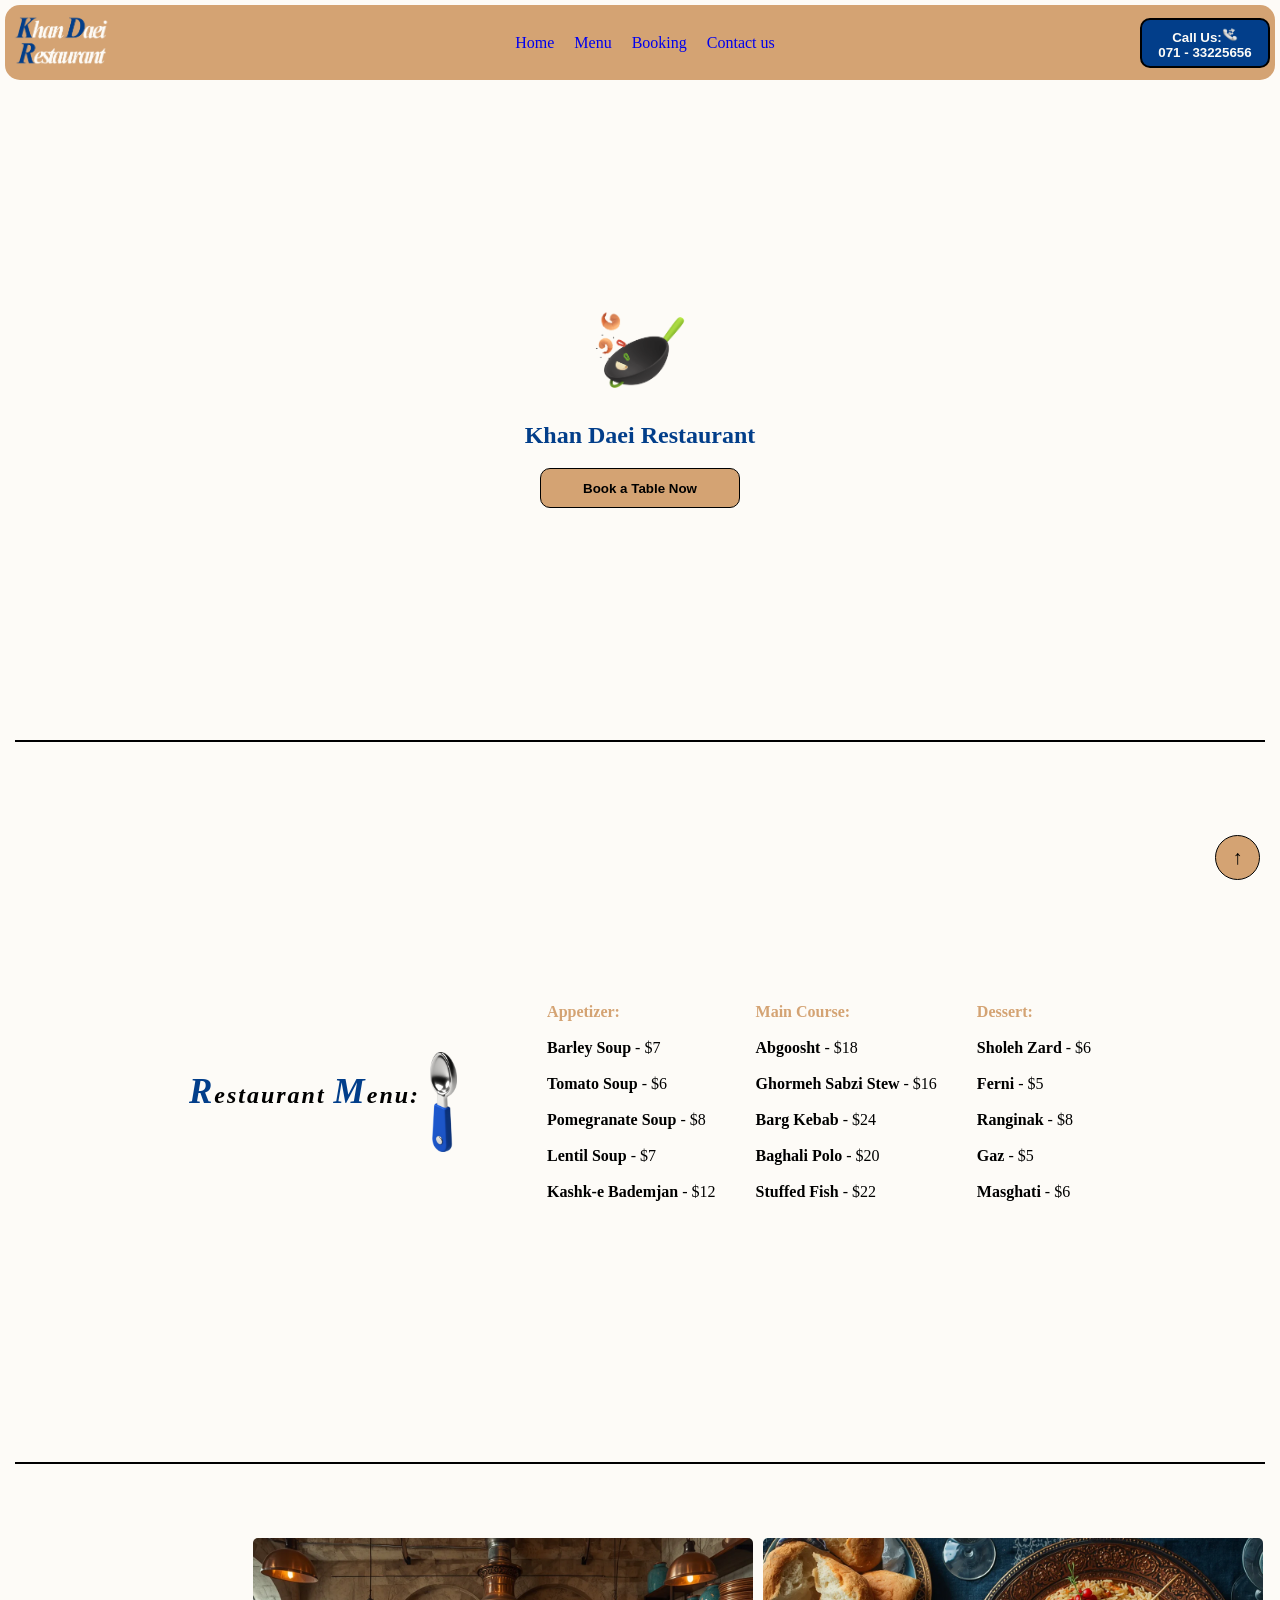
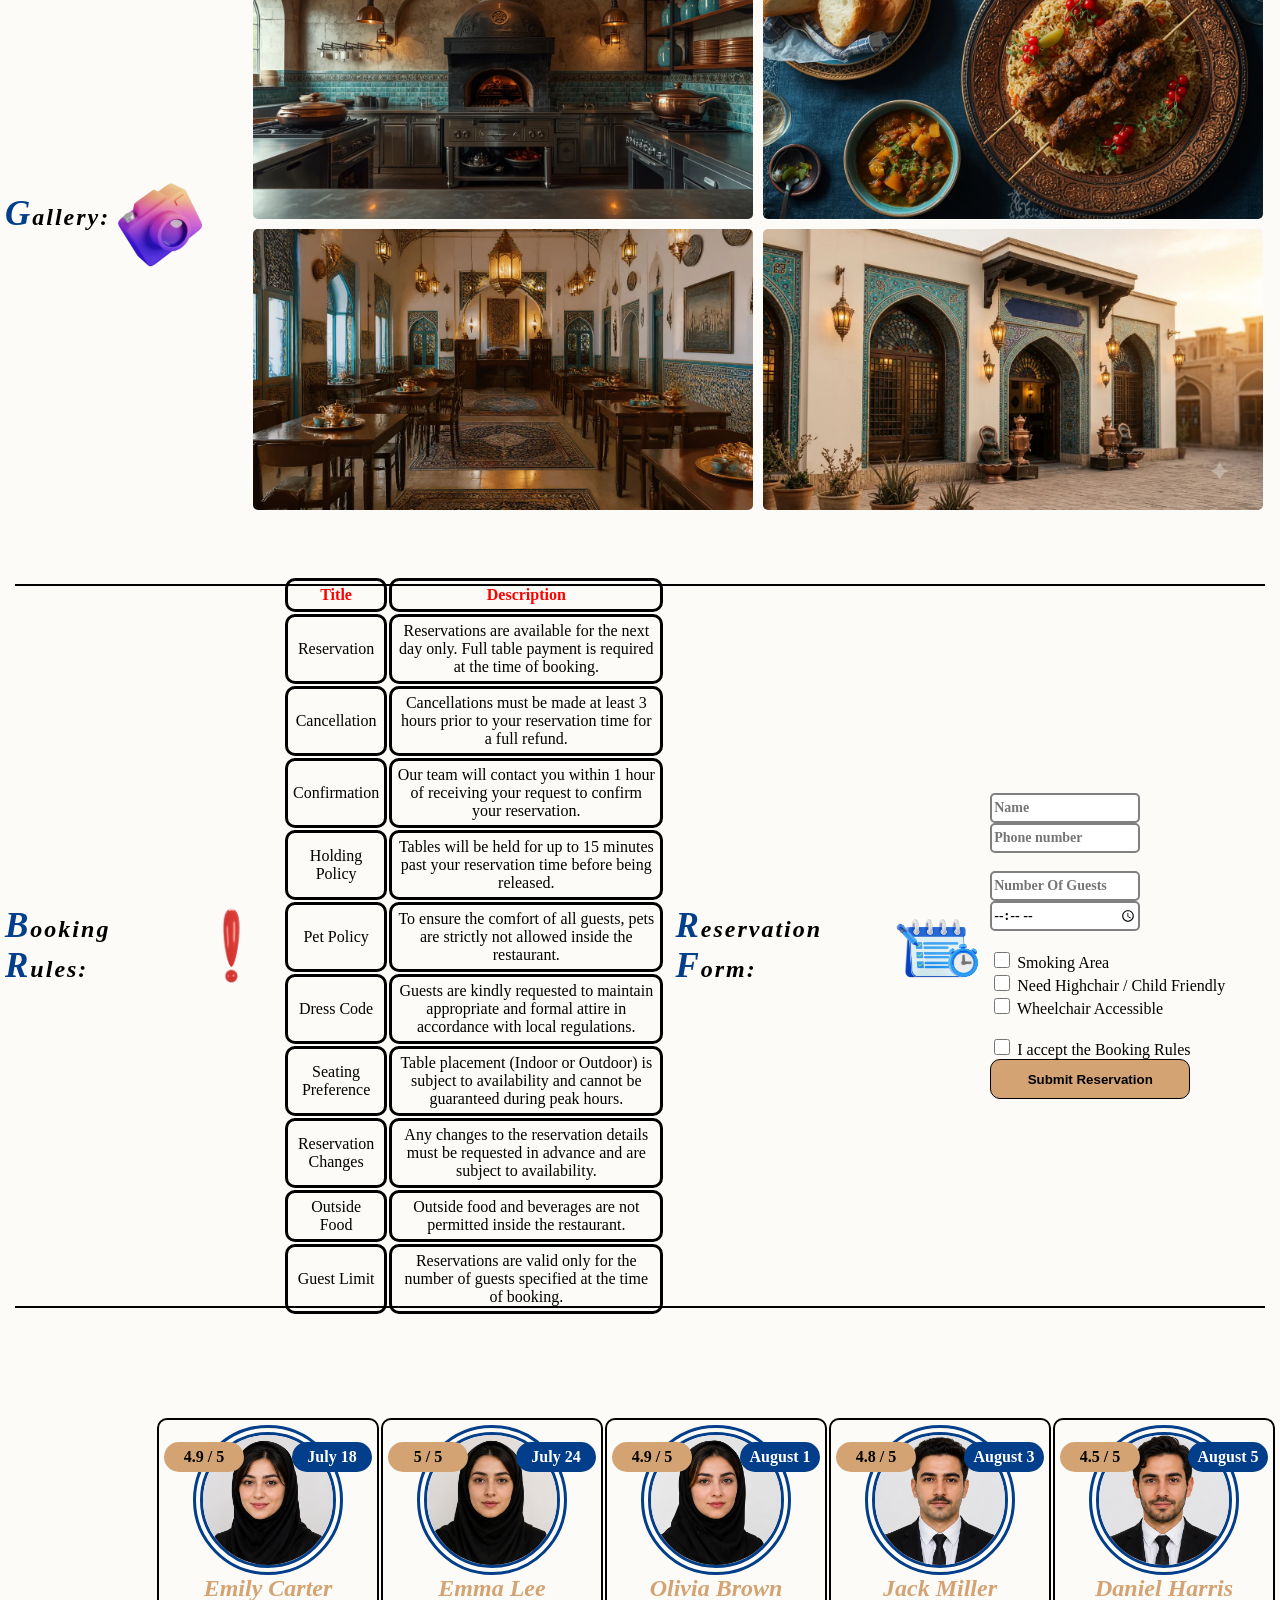
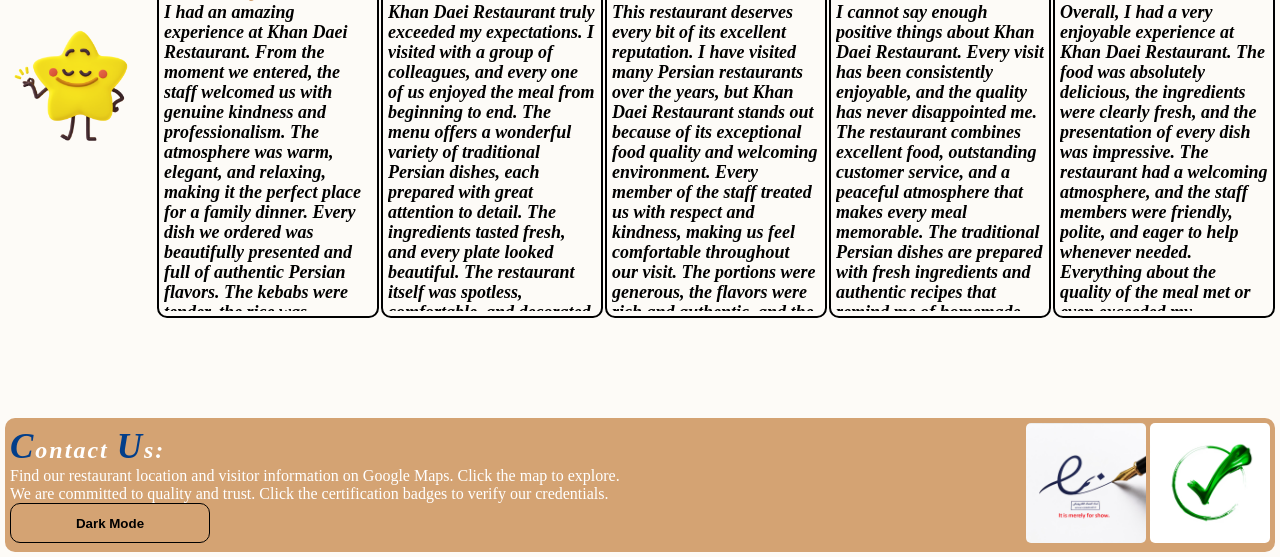
<file: html/index.html>
<!DOCTYPE html>
<html lang="en">

<head>
    <meta charset="UTF-8">
    <meta name="viewport" content="width=device-width, initial-scale=1.0">
    <meta name="description" content="We bring you an exquisite Persian dining experience.">
    <title>Khan Daei Restaurant</title>
    <link rel="stylesheet" href="../css/style.css">
</head>

<body>

    <header class="header">
        <img src="../images/Logo.png" alt="Khan Daei Restaurant Logo" title="Khan Daei Restaurant Logo" height="65"
            width="100" class="logo">
        <nav>
            <ul>
                <li><a href="#header">Home</a></li>
                <li><a href="#menu">Menu</a></li>
                <li><a href="#booking">Booking</a></li>
                <li><a href="#footer">Contact us</a></li>
            </ul>
        </nav>
        <a href="tel:07133225656">
            <button>Call Us:<img src="../images/phone-missing-dynamic-clay.png" alt="phone" width="16"><br>071 -
                33225656</button>
        </a>
    </header>

    <main>
        <section id="header">
            <img src="../images/cooking-pan.png" alt="cooking pan" height="100" class="her">
            <h1>Khan Daei Restaurant</h1>
            <a href="#booking">
                <button type="button">Book a Table Now</button>
            </a>
        </section>
        <hr>

        <section id="menu">
            <div class="tm">
                <h2 class="h2"><em><span class="first">R</span>estaurant <span class="first">M</span>enu:</em></h2>
                <img src="../images/Spoon.png" alt="Spoon" height="100px">
            </div>
            <div class="mu">
                <div>
                    <ul>
                        <li class="h3"><strong>Appetizer:</strong></li><br>
                        <li><strong>Barley Soup</strong> - $7</li><br>
                        <li><strong>Tomato Soup</strong> - $6</li><br>
                        <li><strong>Pomegranate Soup</strong> - $8</li><br>
                        <li><strong>Lentil Soup</strong> - $7</li><br>
                        <li><strong>Kashk-e Bademjan</strong> - $12</li>
                    </ul>
                </div>
                <div>
                    <ul>
                        <li class="h3"><strong>Main Course:</strong></li><br>
                        <li><strong>Abgoosht</strong> - $18</li><br>
                        <li><strong>Ghormeh Sabzi Stew</strong> - $16</li><br>
                        <li><strong>Barg Kebab</strong> - $24</li><br>
                        <li><strong>Baghali Polo</strong> - $20</li><br>
                        <li><strong>Stuffed Fish</strong> - $22</li>
                    </ul>
                </div>
                <div>
                    <ul>
                        <li class="h3"><strong>Dessert:</strong></li><br>
                        <li><strong>Sholeh Zard</strong> - $6</li><br>
                        <li><strong>Ferni</strong> - $5</li><br>
                        <li><strong>Ranginak</strong> - $8</li><br>
                        <li><strong>Gaz</strong> - $5</li><br>
                        <li><strong>Masghati</strong> - $6</li>
                    </ul>
                </div>
            </div>
        </section>
        <hr>

        <section class="Gallery">
            <div class="g">
                <h2 class="h2"><em><span class="first">G</span>allery:</em></h2>
                <img src="../images/camera-dynamic-gradient.png" alt="camera dynamic gradient" height="100">
            </div>
            <div class="pc">
                <img src="../images/Slide1.webp" alt="Kitchen Interior" title="Kitchen Interior" width="500"
                    loading="lazy" class="p">
                <img src="../images/Slide2.webp" alt="Kabab-e Kenjeh" title="Kabab-e Kenjeh" width="500" loading="lazy"
                    class="p">
                <img src="../images/Slide3.webp" alt="Restaurant Interior" title="Restaurant Interior" width="500"
                    loading="lazy" class="p">
                <img src="../images/Slide4.webp" alt="Restaurant Exterior" title="Restaurant Exterior" width="500"
                    loading="lazy" class="p">
            </div>
        </section>
        <hr>

        <section id="booking">
            <div>
                <div>
                    <h2 class="h2"><em><span class="first">B</span>ooking <span class="first">R</span>ules:</em></h2>
                    <img src="../images/exclamation-mark.png" alt="exclamation mark" height="100px">
                </div>
                <div>
                    <table border="2">
                        <thead>
                            <tr>
                                <th class="tt">Title</th>
                                <th class="dt">Description</th>
                            </tr>
                        </thead>
                        <tbody>
                            <tr>
                                <td>Reservation</td>
                                <td>Reservations are available for the next day only. Full table payment is required at
                                    the
                                    time
                                    of booking.</td>
                            </tr>
                            <tr>
                                <td>Cancellation</td>
                                <td>Cancellations must be made at least 3 hours prior to your reservation time for a
                                    full
                                    refund.</td>
                            </tr>
                            <tr>
                                <td>Confirmation</td>
                                <td>Our team will contact you within 1 hour of receiving your request to confirm your
                                    reservation.</td>
                            </tr>
                            <tr>
                                <td>Holding Policy</td>
                                <td>Tables will be held for up to 15 minutes past your reservation time before being
                                    released.
                                </td>
                            </tr>
                            <tr>
                                <td>Pet Policy</td>
                                <td>To ensure the comfort of all guests, pets are strictly not allowed inside the
                                    restaurant.
                                </td>
                            </tr>
                            <tr>
                                <td>Dress Code</td>
                                <td>Guests are kindly requested to maintain appropriate and formal attire in accordance
                                    with
                                    local regulations.</td>
                            </tr>
                            <tr>
                                <td>Seating Preference</td>
                                <td>Table placement (Indoor or Outdoor) is subject to availability and cannot be
                                    guaranteed
                                    during peak hours.</td>
                            </tr>
                            <tr>
                                <td>Reservation Changes</td>
                                <td>Any changes to the reservation details must be requested in advance and are subject
                                    to
                                    availability.</td>
                            </tr>
                            <tr>
                                <td>Outside Food</td>
                                <td>Outside food and beverages are not permitted inside the restaurant.</td>
                            </tr>
                            <tr>
                                <td>Guest Limit</td>
                                <td>Reservations are valid only for the number of guests specified at the time of
                                    booking.
                                </td>
                            </tr>
                        </tbody>
                    </table>
                </div>
            </div>

            <div>
                <div>
                    <h2 class="h2"><em><span class="first">R</span>eservation <span class="first">F</span>orm:</em></h2>
                    <img src="../images/Schedule.png" alt="Schedule" height="100px">
                </div>
                <div>
                    <form action="pay.html" id="form">
                        <input type="text" name="name" placeholder="Name" class="input1" id="name">
                        <input type="tel" name="phone" placeholder="Phone number" class="input1" id="phone">
                        <br><br>
                        <input type="number" name="guests" placeholder="Number Of Guests" min="2" max="25"
                            class="input1" id="guests">
                        <input type="time" name="time" class="input1" id="time">
                        <br><br>
                        <input type="checkbox" name="smoking" class="input2"> Smoking Area
                        <br>
                        <input type="checkbox" name="highchair" class="input2"> Need Highchair / Child Friendly
                        <br>
                        <input type="checkbox" name="wheelchair" class="input2"> Wheelchair Accessible
                        <br><br>
                        <input type="checkbox" name="rules" class="input2"> I accept the Booking Rules
                        <br>
                        <button type="submit">Submit Reservation</button>
                    </form>
                </div>
            </div>
        </section>
        <hr>

        <section class="coments">
            <div class="star">
                <img src="../images/star-1.png" alt="happy star" height="150">
            </div>
            <div class="coment">
                <h4 class="Ri">4.9 / 5</h4>
                <h4 class="Le">July 18</h4>
                <img src="../images/Pic1.png" alt="Guest" width="150" height="150" class="P">
                <h1 class="G_name">Emily Carter</h1>
                <p class="C_text">
                    I had an amazing experience at Khan Daei Restaurant. From the moment we entered, the staff welcomed
                    us
                    with genuine kindness and professionalism. The atmosphere was warm, elegant, and relaxing, making it
                    the
                    perfect place for a family dinner. Every dish we ordered was beautifully presented and full of
                    authentic
                    Persian flavors. The kebabs were tender, the rice was perfectly cooked, and the appetizers were
                    incredibly fresh. I was also impressed by how clean and organized the restaurant was. The staff
                    frequently checked on us to make sure everything was satisfactory without being intrusive. This was
                    one
                    of the best dining experiences I have had in a long time, and I will definitely recommend Khan Daei
                    Restaurant to my friends and family. I am already looking forward to my next visit because
                    everything
                    exceeded my expectations.
                </p>
            </div>
            <div class="coment">
                <h4 class="Ri">5 / 5</h4>
                <h4 class="Le">July 24</h4>
                <img src="../images/Pic2.png" alt="Guest" width="150" height="150" class="P">
                <h1 class="G_name">Emma Lee</h1>
                <p class="C_text">
                    Khan Daei Restaurant truly exceeded my expectations. I visited with a group of colleagues, and every
                    one
                    of us enjoyed the meal from beginning to end. The menu offers a wonderful variety of traditional
                    Persian
                    dishes, each prepared with great attention to detail. The ingredients tasted fresh, and every plate
                    looked beautiful. The restaurant itself was spotless, comfortable, and decorated in a way that
                    reflected
                    Persian culture. The service was outstanding, with friendly staff who answered all of our questions
                    and
                    made excellent recommendations. I especially appreciated the calm atmosphere, which allowed us to
                    enjoy
                    both the food and our conversation. It is rare to find a restaurant that delivers such consistent
                    quality in every aspect. I would happily return and recommend this restaurant to anyone looking for
                    authentic Persian cuisine.
                </p>
            </div>
            <div class="coment">
                <h4 class="Ri">4.9 / 5</h4>
                <h4 class="Le">August 1</h4>
                <img src="../images/Pic3.png" alt="Guest" width="150" height="150" class="P">
                <h1 class="G_name">Olivia Brown</h1>
                <p class="C_text">
                    This restaurant deserves every bit of its excellent reputation. I have visited many Persian
                    restaurants
                    over the years, but Khan Daei Restaurant stands out because of its exceptional food quality and
                    welcoming environment. Every member of the staff treated us with respect and kindness, making us
                    feel
                    comfortable throughout our visit. The portions were generous, the flavors were rich and authentic,
                    and
                    the desserts were absolutely delicious. The restaurant was clean, well maintained, and beautifully
                    decorated. I also appreciated the attention to detail, from the table settings to the presentation
                    of
                    every meal. Everything was prepared with care and professionalism. I left feeling completely
                    satisfied
                    and would not hesitate to recommend Khan Daei Restaurant to anyone searching for an unforgettable
                    dining
                    experience.
                </p>
            </div>
            <div class="coment">
                <h4 class="Ri">4.8 / 5</h4>
                <h4 class="Le">August 3</h4>
                <img src="../images/Pic4.png" alt="Guest" width="150" height="150" class="P">
                <h1 class="G_name">Jack Miller</h1>
                <p class="C_text">
                    I cannot say enough positive things about Khan Daei Restaurant. Every visit has been consistently
                    enjoyable, and the quality has never disappointed me. The restaurant combines excellent food,
                    outstanding customer service, and a peaceful atmosphere that makes every meal memorable. The
                    traditional
                    Persian dishes are prepared with fresh ingredients and authentic recipes that remind me of homemade
                    cooking. The staff members are attentive, polite, and always willing to help with recommendations.
                    Everything from the cleanliness of the dining area to the presentation of the meals reflects a high
                    level of professionalism. I truly appreciate the effort that the entire team puts into creating such
                    a
                    wonderful dining experience, and I will certainly continue visiting this restaurant whenever I have
                    the
                    opportunity.
                </p>
            </div>
            <div class="coment">
                <h4 class="Ri">4.5 / 5</h4>
                <h4 class="Le">August 5</h4>
                <img src="../images/Pic5.png" alt="Guest" width="150" height="150" class="P">
                <h1 class="G_name">Daniel Harris</h1>
                <p class="C_text">
                    Overall, I had a very enjoyable experience at Khan Daei Restaurant. The food was absolutely
                    delicious,
                    the ingredients were clearly fresh, and the presentation of every dish was impressive. The
                    restaurant
                    had a welcoming atmosphere, and the staff members were friendly, polite, and eager to help whenever
                    needed. Everything about the quality of the meal met or even exceeded my expectations. The only area
                    that could be improved was the waiting time before our food arrived. During our visit, the
                    restaurant
                    was quite busy, and we had to wait longer than expected for the main course. Although the food was
                    certainly worth waiting for, a faster service during peak hours would make the experience even
                    better.
                    Despite this small issue, I would definitely return and recommend Khan Daei Restaurant because the
                    food
                    and hospitality were outstanding.
                </p>
            </div>
        </section>
    </main>

    <footer class="footer" id="footer">
        <div>
            <h2 class="h2"><em><span class="first">C</span>ontact <span class="first">U</span>s:</em></h2>
            <p>Find our restaurant location and visitor information on Google Maps. Click the map to explore.</p>
            <p>We are committed to quality and trust. Click the certification badges to verify our credentials.</p>
            <button id="dark">Dark Mode</button>
        </div>
        <div>
            <iframe src="https://www.google.com/maps/embed?pb=!1m18!1m12!1m3!1d3892.6215802006836!2d52.52718687786402!3d29.63472980880402!2m3!1f0!2f0!3f0!3m2!1i1024!2i768!4f13.1!3m3!1m2!1s0x3fb2130022d8e2bb%3A0x4a4318f77f50aee9!2z2KjYp9i6INqv24zYp9mHINi02YbYp9iz24wg2KfYsdmF!5e0!3m2!1sfa!2s!4v1788241947311!5m2!1sfa!2s" width="120" height="120" style="border:0;" allowfullscreen="" loading="lazy" referrerpolicy="strict-origin-when-cross-origin"></iframe>
            <a href="E-namad.html"><img src="../images/E.png" alt="Electronic Trust Badge"
                    title="Electronic Trust Badge" height="120"></a>
            <a href="Green-Check.html"><img src="../images/T.jpg" alt="Customer Rights Compliance Badge"
                    title="Customer Rights Compliance Badge" height="120"></a>
        </div>
    </footer>

    <button type="button" id="topbtn">↑</button>
    <script src="../js/script.js"></script>
</body>

</html>
</file>
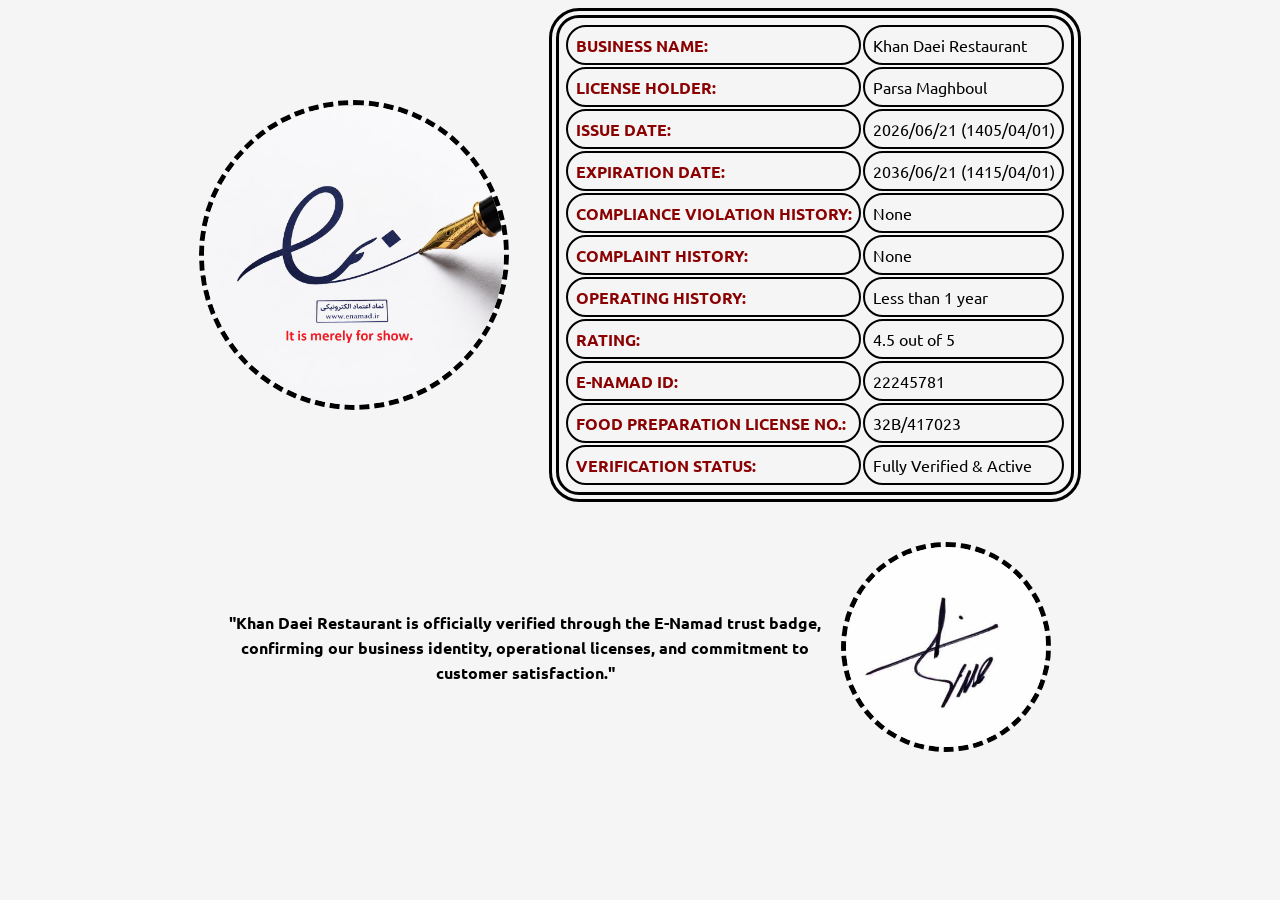
<file: html/E-namad.html>
<!DOCTYPE html>
<html lang="en">

<head>
    <meta charset="UTF-8">
    <meta name="viewport" content="width=device-width, initial-scale=1.0">
    <title>E-namad</title>
    <link rel="preconnect" href="https://fonts.googleapis.com">
    <link rel="preconnect" href="https://fonts.gstatic.com" crossorigin>
    <link
        href="https://fonts.googleapis.com/css2?family=Ubuntu:ital,wght@0,300;0,400;0,500;0,700;1,300;1,400;1,500;1,700&display=swap"
        rel="stylesheet">
    <link rel="stylesheet" href="../css/gc.css">
</head>

<body>
    <div class="first">
        <img src="../images/E.png" alt="Logo" height="300">
        <br><br>
        <table border="1">
            <tr>
                <td><strong>Business Name:</strong></td>
                <td>Khan Daei Restaurant</td>
            </tr>
            <tr>
                <td><strong>License Holder:</strong></td>
                <td>Parsa Maghboul</td>
            </tr>
            <tr>
                <td><strong>Issue Date:</strong></td>
                <td>2026/06/21 (1405/04/01)</td>
            </tr>
            <tr>
                <td><strong>Expiration Date:</strong></td>
                <td>2036/06/21 (1415/04/01)</td>
            </tr>
            <tr>
                <td><strong>Compliance Violation History:</strong></td>
                <td>None</td>
            </tr>
            <tr>
                <td><strong>Complaint History:</strong></td>
                <td>None</td>
            </tr>
            <tr>
                <td><strong>Operating History:</strong></td>
                <td>Less than 1 year</td>
            </tr>
            <tr>
                <td><strong>Rating:</strong></td>
                <td>4.5 out of 5</td>
            </tr>
            <tr>
                <td><strong>E-Namad ID:</strong></td>
                <td>22245781</td>
            </tr>
            <tr>
                <td><strong>Food Preparation License No.:</strong></td>
                <td>32B/417023</td>
            </tr>
            <tr>
                <td><strong>Verification Status:</strong></td>
                <td>Fully Verified & Active</td>
            </tr>
        </table>
    </div>
    <br><br>
    <div class="second">
        <p><strong>"Khan Daei Restaurant is officially verified through the E-Namad trust badge,<br> confirming our
                business
                identity, operational licenses, and commitment to<br> customer satisfaction."</strong>
        </p>
        <img src="../images/Emza.jpg" alt="signature" height="200">
    </div>
    <script src="../js/script3.js"></script>
</body>

</html>
</file>
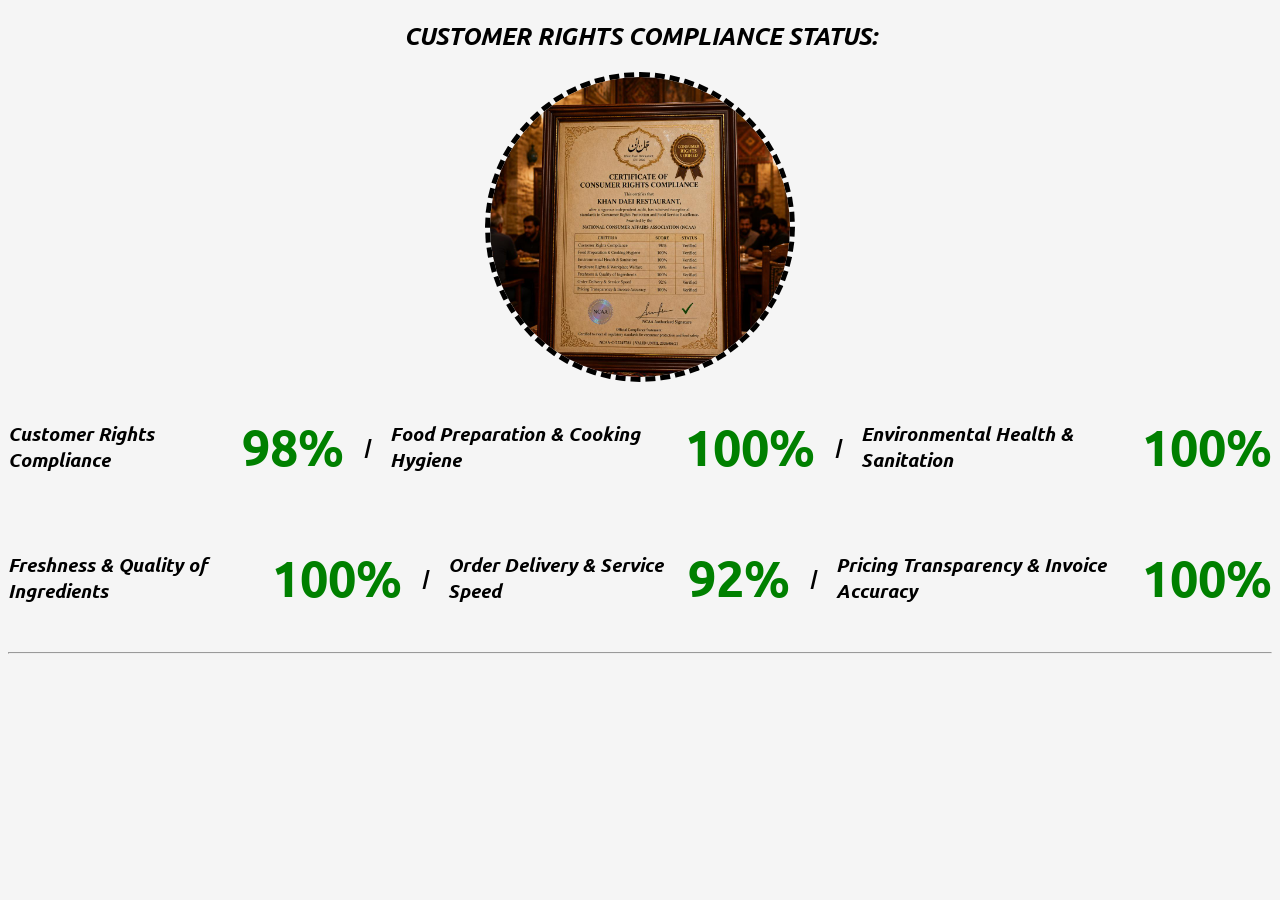
<file: html/Green-Check.html>
<!DOCTYPE html>
<html lang="en">

<head>
    <meta charset="UTF-8">
    <meta name="viewport" content="width=device-width, initial-scale=1.0">
    <title>Green-Check</title>
    <link rel="preconnect" href="https://fonts.googleapis.com">
    <link rel="preconnect" href="https://fonts.gstatic.com" crossorigin>
    <link
        href="https://fonts.googleapis.com/css2?family=Ubuntu:ital,wght@0,300;0,400;0,500;0,700;1,300;1,400;1,500;1,700&display=swap"
        rel="stylesheet">
    <link rel="stylesheet" href="../css/gc.css">
</head>

<body>
    <h2><em>Customer Rights Compliance Status:</em></h2>
    <div class="t">
        <img src="../images/G.jpg" alt="Certificate" height="300">
    </div>
    <div class="main1">
        <h3>Customer Rights Compliance</h3>
        <h1>98%</h1>
        <h3>|</h3>

        <h3>Food Preparation & Cooking Hygiene</h3>
        <h1>100%</h1>
        <h3>|</h3>

        <h3>Environmental Health & Sanitation</h3>
        <h1>100%</h1>
    </div>
    <div class="main2">
        <h3>Freshness & Quality of Ingredients</h3>
        <h1>100%</h1>
        <h3>|</h3>

        <h3>Order Delivery & Service Speed</h3>
        <h1>92%</h1>
        <h3>|</h3>

        <h3>Pricing Transparency & Invoice Accuracy</h3>
        <h1>100%</h1>
    </div>
    <hr>
    <script src="../js/script3.js"></script>
</body>

</html>
</file>
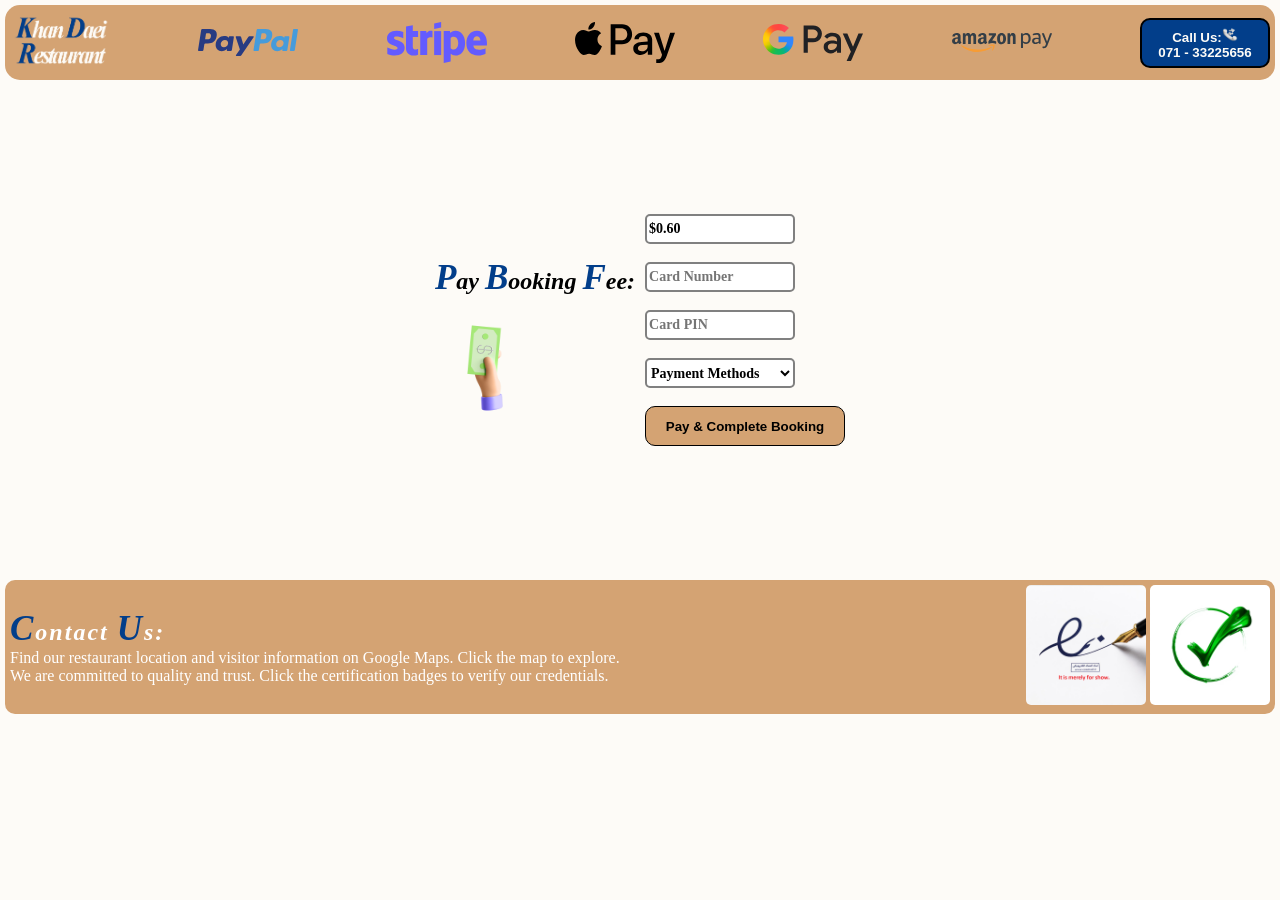
<file: html/pay.html>
<!DOCTYPE html>
<html lang="en">

<head>
    <meta charset="UTF-8">
    <meta name="viewport" content="width=device-width, initial-scale=1.0">
    <title>Khan Daei Restaurant</title>
    <link rel="stylesheet" href="../css/style.css">
</head>

<body>
    <header class="header">
        <img src="../images/Logo.png" alt="Khan Daei Restaurant Logo" title="Khan Daei Restaurant Logo" height="65"
            width="100">
        <button id="menubtn">|||</button>
        <img src="../images/PayPal_logo.svg" width="100" class="lg1" alt="PayPal" id="lg1">
        <img src="../images/Stripe_Logo,_revised_2016.svg" width="100" class="lg2" alt="Stripe" id="lg2">
        <img src="../images/Apple_Pay_logo.svg" width="100" class="lg1" alt="Apple Pay" id="lg3">
        <img src="../images/Google_Pay_Logo.svg" width="100" class="lg2" alt="Google Pay" id="lg4">
        <img src="../images/Amazon_Pay_logo.svg" width="100" class="lg1" alt="Amazon Pay" id="lg5">
        <button type="button">Call Us:<img src="../images/phone-missing-dynamic-clay.png" alt="phone" width="16"><br>071
            - 33225656</button>
    </header>

    <main>
        <section id="booking2">
            <div>
                <h2><em><span class="first">P</span>ay <span class="first">B</span>ooking <span
                            class="first">F</span>ee:</em></h2>
                <img src="../images/Payment.png" alt="Payment" height="100px">
            </div>
            <div>
                <form id="form">
                    <input type="text" name="fee" value="$0.60" readonly class="input1">
                    <br><br>
                    <input type="text" name="card_number" placeholder="Card Number" class="input1" id="Cnum">
                    <br><br>
                    <input type="password" name="card_pin" placeholder="Card PIN" class="input1" id="Cpin">
                    <br><br>
                    <select name="payment_method" class="input1" id="pm">
                        <option value="" disabled selected hidden>Payment Methods</option>
                        <option value="PayPal">PayPal</option>
                        <option value="Stripe">Stripe</option>
                        <option value="Apple Pay">Apple Pay</option>
                        <option value="Google Pay">Google Pay</option>
                        <option value="Amazon Pay">Amazon Pay</option>
                    </select>
                    <br><br>
                    <button type="submit">Pay & Complete Booking</button>
                </form>
            </div>
        </section>
    </main>

    <footer class="footer" id="footer">
        <div>
            <h2 class="h2"><em><span class="first">C</span>ontact <span class="first">U</span>s:</em></h2>
            <p>Find our restaurant location and visitor information on Google Maps. Click the map to explore.</p>
            <p>We are committed to quality and trust. Click the certification badges to verify our credentials.</p>
        </div>
        <div>
            <iframe src="https://www.google.com/maps/embed?pb=!1m18!1m12!1m3!1d3892.6215802006836!2d52.52718687786402!3d29.63472980880402!2m3!1f0!2f0!3f0!3m2!1i1024!2i768!4f13.1!3m3!1m2!1s0x3fb2130022d8e2bb%3A0x4a4318f77f50aee9!2z2KjYp9i6INqv24zYp9mHINi02YbYp9iz24wg2KfYsdmF!5e0!3m2!1sfa!2s!4v1788241947311!5m2!1sfa!2s" width="120" height="120" style="border:0;" allowfullscreen="" loading="lazy" referrerpolicy="strict-origin-when-cross-origin"></iframe>
            <a href="E-namad.html"><img src="../images/E.png" alt="Electronic Trust Badge"
                    title="Electronic Trust Badge" height="120"></a>
            <a href="Green-Check.html"><img src="../images/T.jpg" alt="Customer Rights Compliance Badge"
                    title="Customer Rights Compliance Badge" height="120"></a>
        </div>
    </footer>
    <script src="../js/script2.js"></script>
</body>

</html>
</file>
<file: css/style.css>
::-webkit-scrollbar {
    width: 10px;
}

::-webkit-scrollbar-track {
    background: #fdfbf7;
}

::-webkit-scrollbar-thumb {
    background: #a8a8a8;
    border-radius: 5px;
}

* {
    box-sizing: border-box;
}

html {
    scroll-behavior: smooth;
}

body {
    background-color: #fdfbf7;
    padding: 5px;
    margin: 0px;
}

.header {
    background-color: #d4a373;
    color: white;
    padding: 5px;
    margin: 0px;
}

.footer {
    background-color: #d4a373;
    color: white;
    padding: 5px;
    margin: 0px;
}

h1 {
    color: #023e8a;
}

.h2 {
    letter-spacing: 2px;
}

.h3 {
    color: #d4a373;
}

hr {
    margin: 10px;
    border: 1px solid black;
}

a {
    text-decoration: none;
}

header nav ul li {
    display: inline-block;
    width: fit-content;
}

header button {
    background-color: #023e8a;
    color: #fdfbf7;
    border: 2px solid black;
    border-radius: 10px;
    width: 130px;
    height: 50px;
}

.Gallery img,
footer img {
    border-radius: 5px;
}

.first {
    font-size: 35px;
    color: #023e8a;
}

#menu {
    display: flex;
    justify-content: center;
    align-items: center;
    height: 700px;
    gap: 50px;
}

header {
    display: flex;
    justify-content: space-between;
    align-items: center;
    border-radius: 15px;
}

header nav ul {
    display: flex;
    gap: 20px;
}

button {
    background-color: #d4a373;
    color: black;
    border-radius: 10px;
    border: 1px solid black;
    width: 200px;
    height: 40px;
    font-weight: bold;
    transition: 0.5s;
}

#booking {
    display: flex;
    justify-content: center;
    align-items: center;
    gap: 10px;
    height: 700px;
}

#booking2 {
    display: flex;
    justify-content: center;
    align-items: center;
    gap: 10px;
    height: 500px;
}

table {
    border: 0px;
}

table td {
    padding: 5px;
    border-radius: 10px;
    border: 3px solid black;
    text-align: center;
}

table th {
    padding: 5px;
    border-radius: 10px;
    border: 3px solid black;
    font-weight: bold;
    color: red;
}

.input1 {
    background-color: white;
    border: 2px solid gray;
    color: black;
    font-weight: bold;
    font-size: 14px;
    border-radius: 5px;
    width: 150px;
    height: 30px;
    font-family: 'Times New Roman';
}

.input2 {
    font-size: 16px;
    height: 16px;
    width: 16px;
    border: 4px solid black;
}

ul {
    list-style: none
}

.dt {
    width: 300px;
}

.tt {
    width: 100px;
}

.Gallery {
    display: flex;
    justify-content: center;
    align-items: center;
    height: 700px;
    gap: 30px;
}

.pc {
    display: flex;
    justify-content: center;
    align-items: center;
    flex-wrap: wrap;
    gap: 10px;
    max-width: 1050px;
}

.p {
    width: 500px;
}

footer {
    display: flex;
    justify-content: space-between;
    align-items: center;
    border-radius: 10px;
}

iframe {
    border-radius: 5px;
}

#header {
    display: flex;
    flex-direction: column;
    justify-content: center;
    align-items: center;
    height: 650px;
}

.coments {
    display: flex;
    justify-content: center;
    align-items: center;
    height: 700px;
    gap: 2px;
}

.coment {
    display: flex;
    justify-content: center;
    align-items: center;
    flex-direction: column;
    position: relative;
    width: 250px;
    height: 500px;
    border: 2px solid black;
    border-radius: 10px;
    padding: 5px;
}

.C_text {
    overflow: auto;
    margin: 0px;
    line-height: 20px;
    font-weight: bold;
    font-style: italic;
    font-size: 18px;
}

.G_name {
    margin: 0px;
    color: #d4a373;
    font-style: italic;
}

.P {
    border: 10px double #023e8a;
    border-radius: 500px;
}

.Ri {
    display: flex;
    justify-content: center;
    align-items: center;
    border-radius: 100px;
    color: black;
    background-color: #d4a373;
    width: 80px;
    height: 30px;
    position: absolute;
    top: 1px;
    left: 5px;
}

.Le {
    display: flex;
    justify-content: center;
    align-items: center;
    border-radius: 100px;
    color: white;
    background-color: #023e8a;
    width: 80px;
    height: 30px;
    position: absolute;
    top: 1px;
    right: 5px;
}

#booking div {
    display: flex;
    justify-content: center;
    align-items: center;
}

#menu div {
    display: flex;
}

.g {
    display: flex;
}

#booking div div {
    display: flex;
}

.tm {
    gap: 10px;
}

button:hover {
    color: white;
    transform: scale(1.05);
    transition: 0.5s;
}

@keyframes move {
    from {
        transform: translateX(0);
    }

    to {
        transform: translateX(15px);
    }
}

.lg1 {
    animation: move 1s infinite alternate;
}

@keyframes movee {
    from {
        transform: translateX(0);
    }

    to {
        transform: translateX(-15px);
    }
}

.lg2 {
    animation: movee 1s infinite alternate;
}

@keyframes mov {
    from {
        transform: translateY(0);
    }

    to {
        transform: translateY(-25px);
    }
}

.her {
    animation: mov 2s infinite alternate;
}

#topbtn {
    position: fixed;
    bottom: 20px;
    right: 20px;
    width: 45px;
    height: 45px;
    border-radius: 50%;
    font-size: 20px;
}

.dark {
    background-color: #A9A9A9;
}

footer h2,
footer p,
footer button {
    padding: 0px;
    margin: 0px;
}

.error {
    border: 2px solid red;
}

#menubtn {
    display: none;
}

@media (min-width: 767px) and (max-width: 1024px) {

    #header,
    #menu,
    .Gallery {
        height: 500px;
    }

    #menu {
        gap: 0px;
    }

    #menu h2 {
        letter-spacing: -1.5px;
    }

    #menu ul li {
        letter-spacing: -1px;
    }

    .Gallery {
        gap: 0px;
    }

    .p {
        width: 270px;
    }

    #booking,
    .coments {
        height: 1050px;
        flex-wrap: wrap;
    }

    #footer {
        flex-direction: column;
    }
}

@media (min-width: 426px) and (max-width: 768px) {
    header {
        flex-direction: column;
    }

    #menu {
        flex-direction: column;
    }

    #menu ul li {
        letter-spacing: -1px;
    }

    .p {
        width: 200px;
    }

    #menu {
        gap: 0px;
    }

    .Gallery {
        flex-direction: column;
    }

    #booking {
        height: 1300px;
        flex-wrap: wrap;
    }

    .coments {
        height: fit-content;
        margin-top: 10px;
        margin-bottom: 10px;
        flex-wrap: wrap;
    }

    .star {
        display: flex;
        justify-content: center;
        width: 100%;
    }

    .coment {
        height: 350px;
    }

    #booking div {
        flex-direction: column;
    }

    #footer {
        flex-direction: column;
    }
}

@media (max-width: 426px) {
    .mu {
        display: flex;
        flex-direction: column;
    }

    header {
        flex-direction: column;
        justify-content: center;
        align-items: center;
        text-align: center;
    }

    header nav ul {
        padding: 0px;
        margin: 0px;
        margin-top: 5px;
        margin-bottom: 5px;
        gap: 10px;
        flex-wrap: wrap;
    }

    #menu {
        flex-direction: column;
        height: 900px;
    }

    #menu ul li {
        letter-spacing: -1px;
    }

    .p {
        width: 250px;
        margin: 5px;
    }

    .pc {
        display: flex;
        justify-content: center;
        align-items: center;
        flex-wrap: wrap;
        gap: 10px;
    }

    #menu {
        gap: 0px;
    }

    .Gallery {
        flex-direction: column;
        height: 800px;
    }

    #booking {
        height: fit-content;
        flex-wrap: wrap;
    }

    .coments {
        height: fit-content;
        margin-top: 10px;
        margin-bottom: 10px;
        flex-wrap: wrap;
    }

    .star {
        display: flex;
        justify-content: center;
        width: 100%;
    }

    .coment {
        height: 350px;
    }

    #booking div {
        flex-direction: column;
    }

    #footer {
        flex-direction: column;
    }

    #booking2 {
        flex-direction: column;
    }

    .lg1,
    .lg2 {
        display: none;
    }

    .lg1.active,
    .lg2.active {
        display: flex;
        flex-direction: column;
    }

    #menubtn {
        display: flex;
    }

    #menubtn {
        background-color: gray;
        color: black;
        border-radius: 10px;
        border: 1px solid black;
        width: 40px;
        height: 40px;
        font-weight: bold;
        transition: 0.5s;
        justify-content: center;
        align-items: center;
    }
}
</file>
<file: css/gc.css>
body {
    font-family: Ubuntu, Arial, Helvetica, sans-serif;
    background-color: whitesmoke;
}

h1 {
    font-size: 50px;
    color: green;
}

p {
    font-weight: bold;
    line-height: 25px;
    text-align: center;
}

h3 {
    font-style: italic;
}

h2 {
    text-align: center;
    text-transform: uppercase;
}

table {
    border: 10px double black;
    border-radius: 30px;
    padding: 5px;
}

table td {
    padding: 7.5px;
    border: 2px solid black;
    border-radius: 100px;
}

table td strong {
    color: darkred;
    text-transform: uppercase;
}

.first,
.second {
    display: flex;
    justify-content: center;
    align-items: center;
    gap: 20px;
}

.main1,
.main2 {
    display: flex;
    justify-content: center;
    align-items: center;
    gap: 20px;
}

.t {
    display: flex;
    justify-content: center;
    align-items: center;
}

img {
    border: 5px dashed black;
    border-radius: 500px;
}

@media (max-width: 768px) {

    .first,
    .second {
        flex-direction: column;
    }

    .main1,
    .main2 {
        flex-wrap: wrap;
    }


}
</file>
